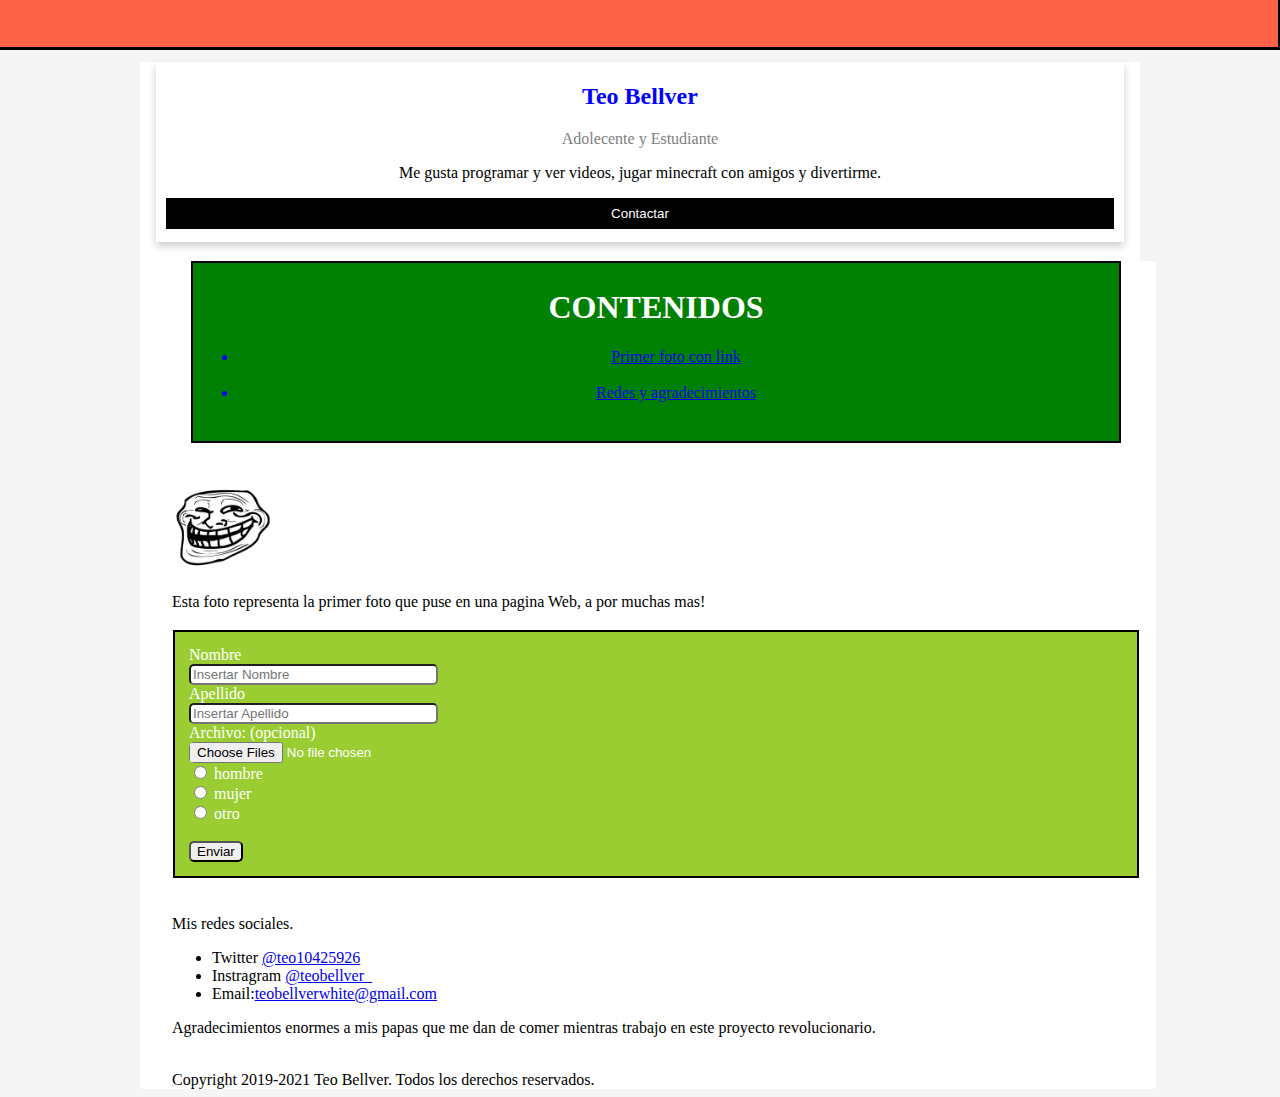
<file: index.html>
<!DOCTYPE html>
<html lang="en">

<head>
  <meta charset="UTF-8">
  <meta name="viewport" content="width=device-width, initial-scale=1.0">
  <meta http-equiv="X-UA-Compatible" content="ie=edge">
  <title>Trabajo Teo</title>
  <link href="css.css" rel="stylesheet">

  <br><br><br>
<div class="container">
<div class="row">
  <div class="colum">
    <div class="card">
        <div class="container2">
          <h2><span style="color:blue;font-weight:bold">Teo Bellver</span></h2>
          <p class="title">Adolecente y Estudiante</p>
          <p>Me gusta programar y ver videos, jugar minecraft con amigos y divertirme.</p>
          <a href="https://www.instagram.com/teobellver_/?hl=es-la"><button class="button">Contactar</button></a></div></div></div></div>
</head>
<body class="body">
<!-- xd-->
  <a class="sticky">
    <p class="home">Mi pagina web</p>
  </a>
  <div class="container">
    <div class="contents">
      <h1>CONTENIDOS</h1>
      <ul>
        <!--href, enlace, pero esta ves adentro de la misma pagina. -->      
        <a href="#Trollface"><li>Primer foto con link </li></a> <br>
        
        <a href="#Redes"><li>Redes y agradecimientos</li></a> <br>
      </ul>                                                       
    </div>                  
    <br>
    <a id="trollface" href="https://cadenaser00.epimg.net/ser/imagenes/2015/04/08/ciencia/1428487740_322357_1428489508_noticia_normal.jpg" target="_blank"> 
      <img width="100" src="trollface.png">      
      <!--href, enlace, pero esta ves no solo dentro de la imagen, si no que afuera de la pagina. -->      
      
    </a>
    <!-- especificar el tamaño de la imagen cambiando el 100 por el tamaño de la imagen que prefieran-->     
    <header>
  <br>Esta foto representa la primer foto que puse en una pagina Web, a por muchas mas!
<br> 
</header>
 <br>
    <form action="https://teobellver.github.io/hosting/Donaciones.html">
<div class="cuestionario">
    <label for="nombre">Nombre</label><br>
    <input type="text" id="nombre" name="nombre" placeholder="Insertar Nombre" maxlength="20000" size="28" required><br>
    <label for="apellido">Apellido</label><br>
    <input type="text" id="apellido" name="apellido" placeholder="Insertar Apellido" maxlength="200000000" size="28" required> <br>
  <label for="archivo">Archivo:</label> (opcional)<br>
  <input type="file" id="archivo" name="archivo" multiple><br>
    <input type="radio" id="mujer" name="genero" value="hombre">
      <label for="hombre">hombre</label><br>
      <input type="radio" id="mujer" name="genero" value="mujer">
      <label for="female">mujer</label><br>
      <input type="radio" id="otro" name="genero" value="otro">
      <label for="otro">otro</label> <br>
     <label for="enviar" id="enviar" name="enviar" value="submit"></label><br>
     <div class="gordo">
      <input type="submit" id="enviar"  value="Enviar">    
     </div>
  </fieldset>
</div></form><br>
<footer>
  <br>    Mis redes sociales.
       <ul id="Redes">
         <li>Twitter  
           <a target="blank" href="https://twitter.com/teo10425926?s=09">
             @teo10425926
           </a>
         </li>
         <li>Instragram <a target="blank" href="https://www.instagram.com/teobellver_">@teobellver_</a></li>   <li> Email:<a   href="mailto:teobellverwhite@gmail.com" target="blank">teobellverwhite@gmail.com          </a> </li> </ul>
   <p>Agradecimientos enormes a mis papas que me dan de comer mientras trabajo en este proyecto revolucionario.</p>
     <br>
Copyright 2019-2021 Teo Bellver. Todos los derechos reservados.
     </footer>
</body>

    </div>
    <html\>
</file>
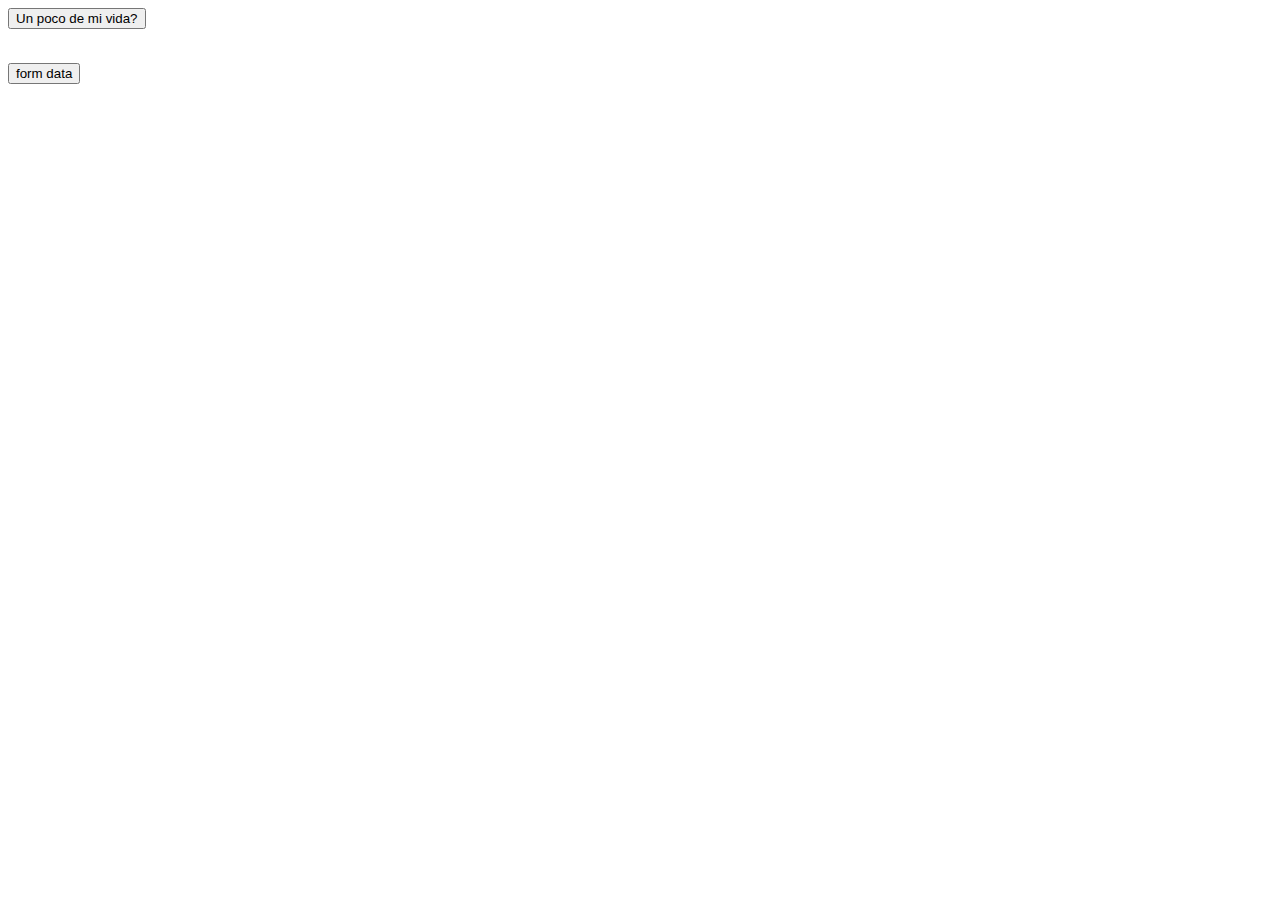
<file: Donaciones.html>
<!DOCTYPE html>
<html lang="en">

<head>
  <meta charset="UTF-8">
  <meta name="viewport" content="width=device-width, initial-scale=1.0">
  <meta http-equiv="X-UA-Compatible" content="ie=edge">
  <title>Trabajo Teo</title>
<script type="text/javascript" src="main.js"></script>
</head>
<body>
  <button onclick="myFunction()">Un poco de mi vida?</button>
  <p id="demo"></p>
  <br>
<button onclick="displayQuery()">form data</button>
<p id="xd"></p>
</body>


</html>
</file>
<file: css.css>
.home{
  width:none;
  height:none;
  color:blue;
}
.sticky{
    width: 1866px;
    height:79px;
    border-width:3px;
    background-color:tomato;
    border-style  :solid;
    position:absolute;
    padding:10px;
    bottom: 850px;
    right: -1px;
   }
   .container2{
     border-radius: 4px;
     background-color: white;
     width: 950px;
     margin: auto;
     height: 180px;    
     padding: 1px; 
   }
   .container{
     border-radius: 4px;
     background-color: white;
     width: 1000px;
     margin: auto;
   }
   .body{
     background-color: whitesmoke;
     
   }
   * {
     box-sizing: border-box;
   }
   
   .column {
     float: left;
     width: 33.3%;
     margin-bottom: 16px;
     padding: 0 8px;
   }
   
   @media screen and (max-width: 650px) {
     .column {
       width: 100%;
       display: block;
     }
   }
   
   /* Add some shadows to create a card effect */
   .card {
     box-shadow: 0 4px 8px 0 rgba(0, 0, 0, 0.2);
     text-align: center;
   }
   
   /* Some left and right padding inside the container */
   .container {
     padding: 0 16px;
   }
   
   /* Clear floats */
   .container::after, .row::after {
     content: "";
     clear: both;
     display: table;
   }
   
   .title {
     color: grey;
     text-align: center;
     
   }
   .button {
     border: none;
     outline: 0;
     display: inline-block;
     padding: 8px;
     color: white;
     background-color: #000;
     text-align: center;
     cursor:alias;
     width: 100%;
   }
   
   .button:hover {
     background-color: #555;
   }
   input{
     border-radius: 5px ;
     padding: 12PX 1000;
     
   }
   
   
   img.sticky {
     position: sticky;
     top: 0;
   } 
   input:focus  {
     border: 2px red;
     
     
   } 
   .cuestionario {
     background-color: yellowgreen;
     color: white;
     border: 2px solid black;
     margin: 1px;
     padding: 14px;
     
   }
   .educloud {
     max-height: 100px;
     display: block;
   } 
   .contents {
     background-color: green;
     color: white;
     border: 2px solid black;
     margin: 19px;
     padding: 5px;
     text-align: center;
   }
</file>
